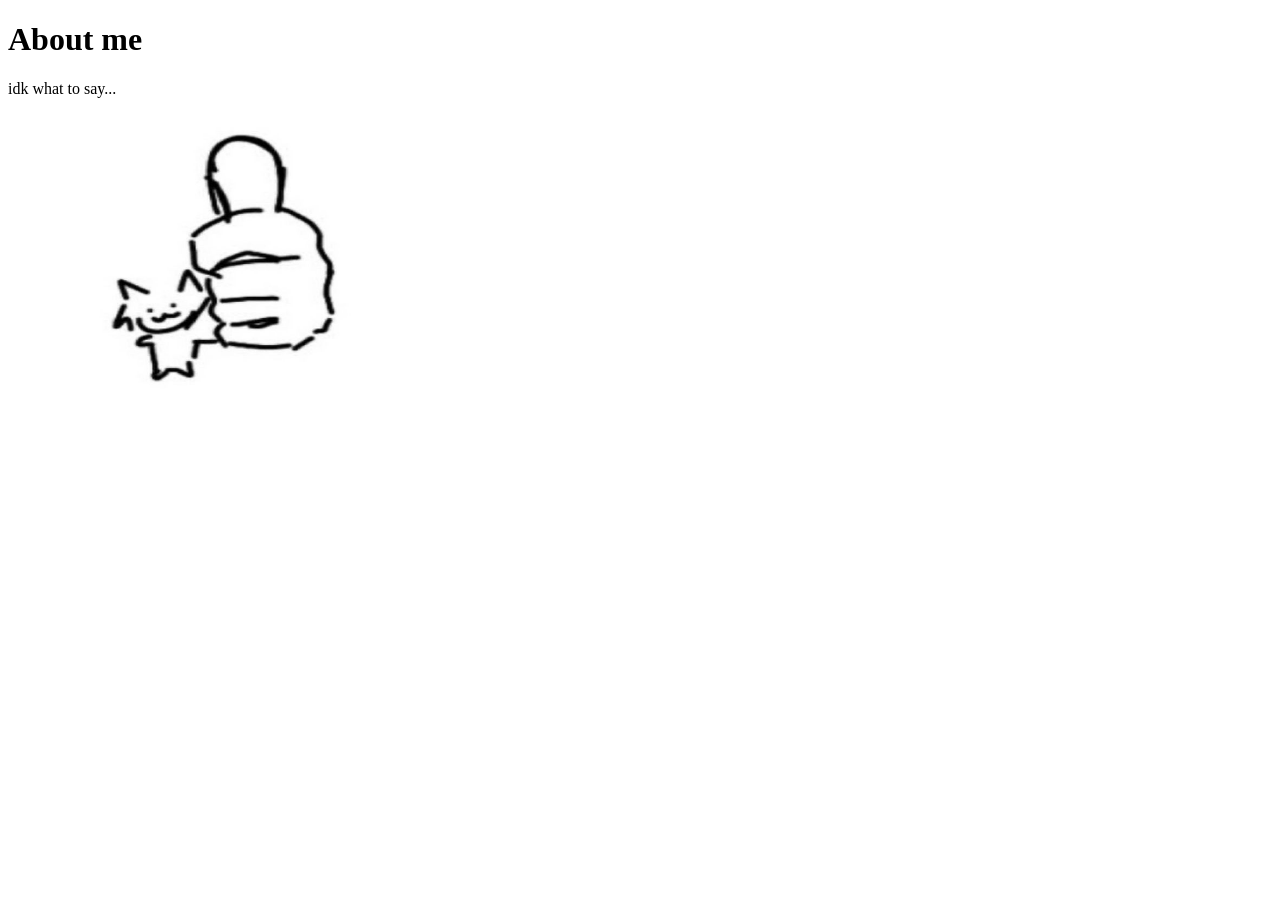
<file: Index.html>
<!DOCTYPE html>
<html lang="es">
<head>
    <meta charset="UTF-8">
    <meta name="viewport" content="width=device-width, initial-scale=1.0">
    <title>Mi página web</title>
</head>
<body>
    <h1>About me</h1>
    <p>idk what to say...</p>
    <img src="thumb-up.jpg" alt="hello there" width="400" height="300">
</body>
</html>
</file>
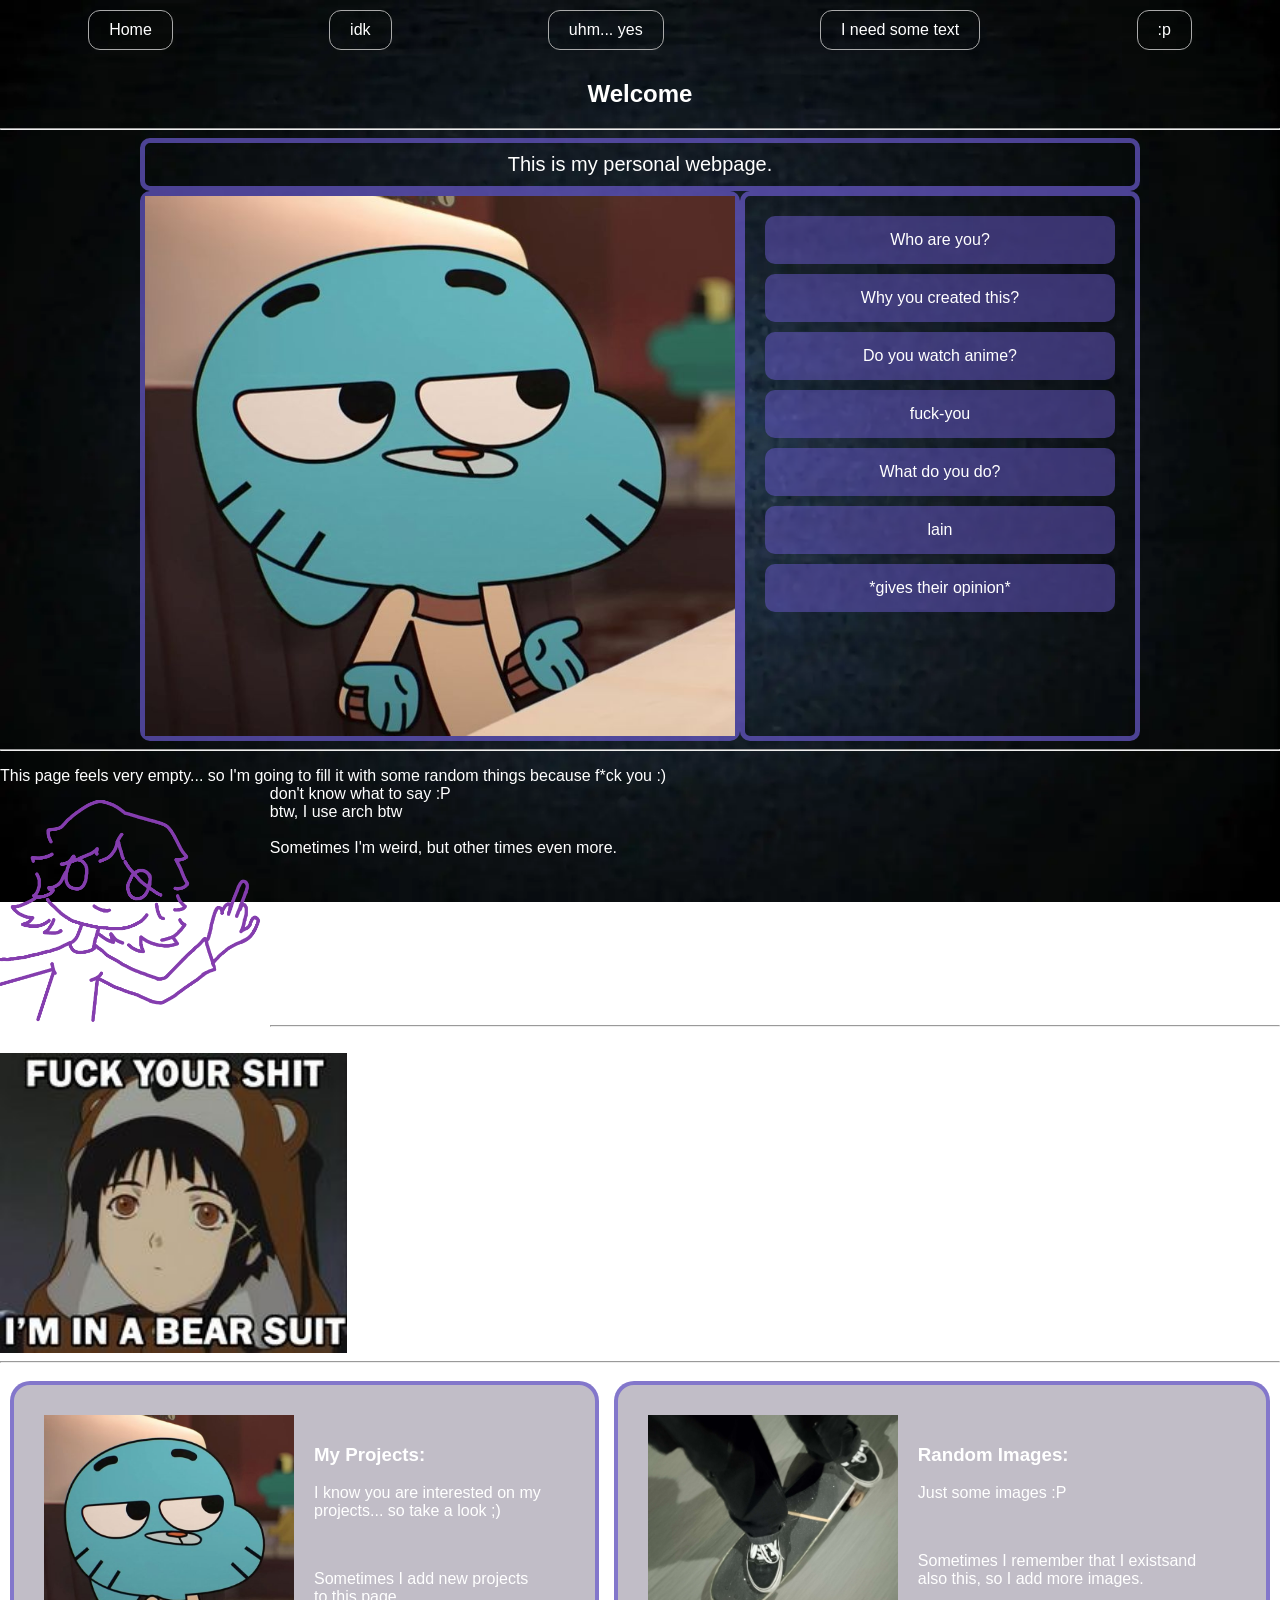
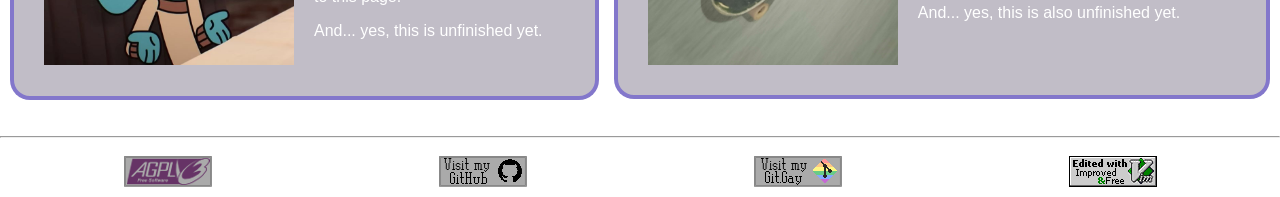
<file: index.html>
<!DOCTYPE html>
<html lang="es">
<meta name="viewport" content="width=device-width, initial-scale=1">
<head>
<meta charset="UTF-8">
<link rel="stylesheet" href="estilo.css">
</head>
<body>


<div class="Div2">
    <div class="opcion">Home</div>
    <div class="opcion">idk</div>
    <div class="opcion">uhm... yes</div>
    <div class="opcion">I need some text</div>
    <div class="opcion">:p</div>
</div>

<h2 style="text-align:center">Welcome</h2>

<hr>

    <div>

        <div class="container-Slides">
        	<div class="footer" id="footer">This is my personal webpage.</div>
	</div>
        <div class="container-Slides">
            <div class="zona-a" id="zonaA">
                <img src="images/gumball.jpg" id="imagenZonaA" class="character">
            </div>

            <div class="zona-b" id="zonaB">
                <div class="preguntas" onclick="cambiarContenido(1)">Who are you?</div>
                <div class="preguntas" onclick="cambiarContenido(2)">Why you created this?</div>
                <div class="preguntas" onclick="cambiarContenido(3)">Do you watch anime?</div>
                <div class="preguntas" onclick="cambiarContenido(4)">fuck-you</div>
		<div class="preguntas" onclick="cambiarContenido(5)">What do you do?</div>
                <div class="preguntas" onclick="cambiarContenido(6)">lain</div>
                <div class="preguntas" onclick="cambiarContenido(7)">*gives their opinion*</div>
            </div>
        </div>
    </div>

    <script>
        function cambiarContenido(opcion) {
            const zonaA = document.getElementById("zonaA");
            const zonaB = document.getElementById("zonaB");
            const footer = document.getElementById("footer");

            // Preguntas disponibles
            const preguntas = [
                { id: 0, texto: "What's this?" },
                { id: 1, texto: "Who are you?" },
                { id: 2, texto: "Why you created this?" },
                { id: 3, texto: "Do you watch anime?" },
                { id: 4, texto: "fuck-you" },
                { id: 5, texto: "What do you do?" },
                { id: 6, texto: "lain" },
                { id: 7, texto: "*gives their opinion*" }
            ];

            // Cambiar contenido de zona-a y Respuesta
switch (opcion) {
    case 0:
        zonaA.innerHTML = "<img src='images/gumball.jpg' class='character'>";
        footer.innerHTML = "This is my personal webpage.";
        break;
    case 1:
        zonaA.innerHTML = "<img src='images/skate.jpg' class='character'>";
        footer.innerHTML = "My name is AleX... and I'm a weird person.";
        break;
    case 2:
        zonaA.innerHTML = "<img src='images/flying.jpg' class='character'>";
        footer.innerHTML = "Because is really cool.";
        break;
    case 3:
        zonaA.innerHTML = "<img src='images/anime.jpg' class='character'>";
        footer.innerHTML = "Yes I watch anime But not in a weird sussy baka uwu senpai chan way but more like a 90s psychological-horror way";
        break;
    case 4:
        zonaA.innerHTML = "<img src='images/fuck-you.jpg' class='character'>";
        footer.innerHTML = "No, fuck you";
        break;
    case 5:
        zonaA.innerHTML = "<img src='images/stranger-things.jpg' class='character'>";
        footer.innerHTML = "Usually I create 3D models in Blender, also some drawings in Krita, and random Linux things :P";
        break;
    case 6:
        zonaA.innerHTML = "<img src='images/lain.jpg' class='character'>";
        footer.innerHTML = "Fuck your shit, I'm in a bear suit.";
        break;
    case 7:
        zonaA.innerHTML = "<img src='images/opinion.jpg' class='character'>";
        footer.innerHTML = "Your opinion is inaccurate and unwanted.";
        break;
}

            // Actualizar preguntas en zona-b
            let preguntasHTML = "";
            preguntas.forEach(pregunta => {
                if (pregunta.id !== opcion) {
                    preguntasHTML += `<div class="preguntas" onclick="cambiarContenido(${pregunta.id})">${pregunta.texto}</div>`;
                }
            });
            zonaB.innerHTML = preguntasHTML;
        }
    </script>



    <hr>

<p>This page feels very empty... so I'm going to fill it with some random things because f*ck you :)
<br> don't know what to say :P
<img class="floatleft" src="images/AleX.png" style="height:250px">
<br>btw, I use arch btw
<br> <br> Sometimes I'm weird, but other times even more.</p>
<br> <br> Wait...
<br> That's true, I'm not a real person, I'm just in ur mind...
<br> <br> Or are you in <b>my</b> mind???
<br> If I think about it... I don't know, I wasn't listening to you

<br> Are you really still reading this?

<hr>
<br>
	<img src="images/lain0.jpg" style="height:300px">
<br>
<hr>

<div class="container2">
    <div class="etiqueta">
	<div class="container2">
		<img src="images/gumball.jpg" style="height:250px">

	    	<div class="texto">
			<p><h3> My Projects:</h3></p>
			<p> I know you are interested on my projects... so take a look ;) </p>
			<br>
			<p> Sometimes I add new projects to this page. </p>
			<p> And... yes, this is unfinished yet. </p>
		</div>
	</div>
    </div>
<div class="etiqueta">
	<div class="container2">
		<img src="images/skate-night.jpg" style="height:250px">

	    	<div class="texto">
 			<p><h3> Random Images:</h3></p>
			<p> Just some images :P </p>
			<br>
			<p> Sometimes I remember that I existsand also this, so I add more images. </p>
			<p> And... yes, this is also unfinished yet. </p>
		</div>
	</div>
    </div>

</div>


<br>

<hr>

<div class="Div2">
	<div class="vim"><a href="https://www.gnu.org/licenses/gpl-3.0.en.html" title="This webpage is under the GPL3"><img src="images/GPL-btn.png"></a></div>
	<div class="vim"><a href="https://github.com/AleX-17r" title="Go to GitHub"><img src="images/github.png"></a></div>
	<div class="vim"><a href="https://git.gay/alex" title="Go to Git.Gay"><img src="images/git.gay.png"></a></div>
	<div class="vim"><a href="https://www.vim.org/" title="Why would you exit from Vim?"><img src="images/vim.gif"></a></div>
</div>



</body>
</html>
	
<!-- aaaaaaa --> 
</html>
</file>
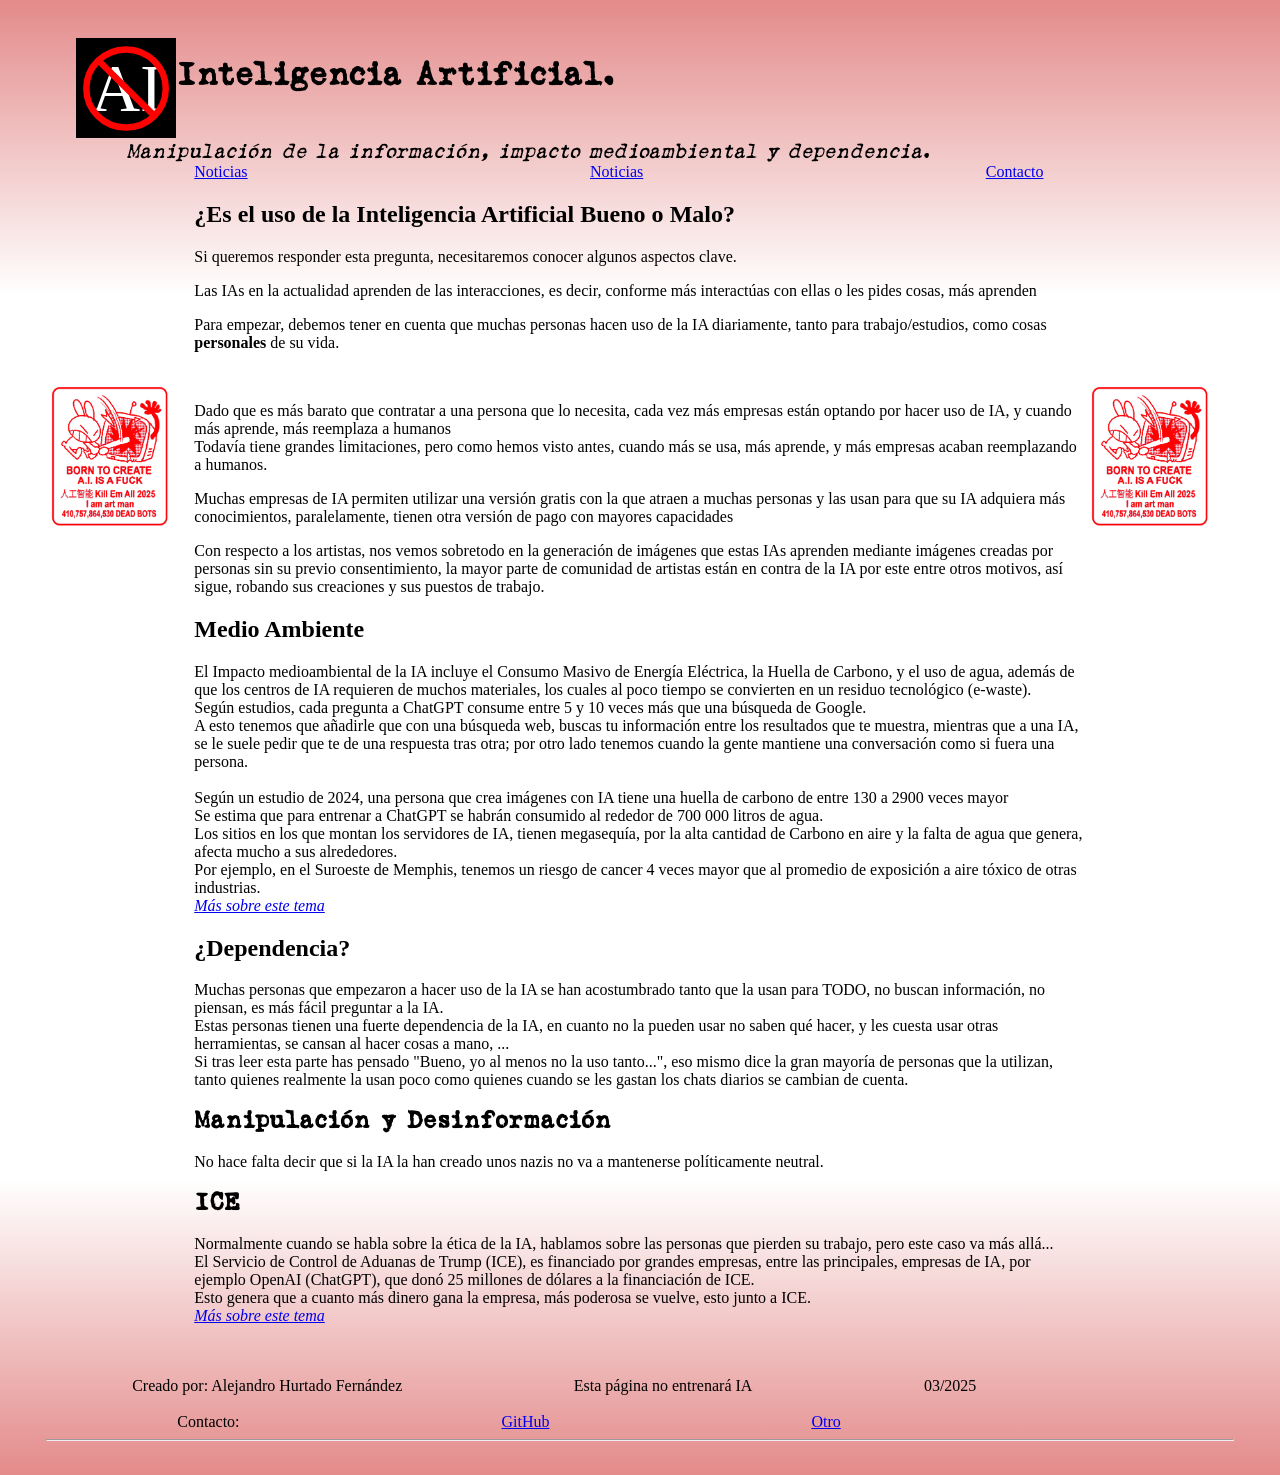
<file: fck_ai/index.html>
<!DOCTYPE html>
<html lang="Es">
    <head>
        <meta charset="UTF-8">
        <meta name="viewport" content="width=device-width, initial-scale=1.0">
        <title>Inteligencia Artificial</title>
        <link rel="stylesheet" href="estilos.css">
          <link rel="icon" href="fuck_ai.svg">
    </head>
    <body>
        <div class="titulo1">
            <div>
                <img src="fuck_ai.svg" height="100px"></div>
                <h1>Inteligencia Artificial.</h1>

            </div>

        </div>

    
        <eslogan>Manipulación de la información, impacto medioambiental y dependencia.</eslogan>
        <nav>

            <div class="container">
                <div>
                    <a href="#">Noticias</a>
                </div>
                <div>
                    <a href="#">Noticias</a>
                </div>
                <div>
                    <a href="#">Contacto</a>
                </div>

            </div>

        </nav>
<!-- Contenido Principal -->
        <div class="container">
            <!-- Imagen de la izquierda-->
            <div style="width: auto; padding-right: 20px;padding-top: 200px;">
                <img src="destroy-enjoy2.png" height="150px">
            </div>
            <!--Contenido real-->
            <div style="width: auto;">
                <section>
                    <article>
                        <h2>¿Es el uso de la Inteligencia Artificial Bueno o <b>Malo?</b></h2>
                        <p>Si queremos responder esta pregunta, necesitaremos conocer algunos aspectos clave.</p>
                        <p>Las IAs en la actualidad aprenden de las interacciones, es decir, conforme más interactúas con ellas o les pides cosas, más aprenden</p>
                        <p>Para empezar, debemos tener en cuenta que muchas personas hacen uso de la IA diariamente, tanto para trabajo/estudios, como cosas <b>personales</b> de su vida.</p>
                        </br>
                        <p>Dado que es más barato que contratar a una persona que lo necesita, cada vez más empresas están optando por hacer uso de IA, y cuando más aprende, más reemplaza a humanos</br>
                        Todavía tiene grandes limitaciones, pero como hemos visto antes, cuando más se usa, más aprende, y más empresas acaban reemplazando a humanos.</p>      
                        <p>Muchas empresas de IA permiten utilizar una versión gratis con la que atraen a muchas personas y las usan para que su IA adquiera más conocimientos, paralelamente, tienen otra versión de pago con mayores capacidades</p>
                        <p>Con respecto a los artistas, nos vemos sobretodo en la generación de imágenes que estas IAs aprenden mediante imágenes creadas por personas sin su previo consentimiento, la mayor parte de comunidad de artistas están en contra de la IA por este entre otros motivos,
                            así sigue, robando sus creaciones y sus puestos de trabajo.</p>

                        <h2>Medio Ambiente</h2>
                        <p>
                            El Impacto medioambiental de la IA incluye el Consumo Masivo de Energía Eléctrica, la Huella de Carbono, y el uso de agua, además de que los centros de IA requieren de muchos materiales, los cuales al poco tiempo se convierten en un residuo tecnológico (e-waste).</br>
                            Según estudios, cada pregunta a ChatGPT consume entre 5 y 10 veces más que una búsqueda de Google. </br>
                            A esto tenemos que añadirle que con una búsqueda web, buscas tu información entre los resultados que te muestra, mientras que a una IA, se le suele pedir que te de una respuesta tras otra; por otro lado tenemos cuando la gente mantiene una conversación como si fuera una persona.</br>
                            </br>
                            Según un estudio de 2024, una persona que crea imágenes con IA tiene una huella de carbono de entre 130 a 2900 veces mayor<br>
                            Se estima que para entrenar a ChatGPT se habrán consumido al rededor de 700 000 litros de agua.</br>
                            
                            Los sitios en los que montan los servidores de IA, tienen megasequía, por la alta cantidad de Carbono en aire y la falta de agua que genera, afecta mucho a sus alrededores. </br>
                            Por ejemplo, en el Suroeste de Memphis, tenemos un riesgo de cancer 4 veces mayor que al promedio de exposición a aire tóxico de otras industrias.</br>
                            <a href="https://en.wikipedia.org/wiki/Environmental_impact_of_artificial_intelligence"><i>Más sobre este tema</i></a>

                        </p>

                        <h2>¿Dependencia?</h2>
                        <p>
                            Muchas personas que empezaron a hacer uso de la IA se han acostumbrado tanto que la usan para TODO, no buscan información, no piensan, es más fácil preguntar a la IA. </br>
                            Estas personas tienen una fuerte dependencia de la IA, en cuanto no la pueden usar no saben qué hacer, y les cuesta usar otras herramientas, se cansan al hacer cosas a mano, ... </br>
                            Si tras leer esta parte has pensado "Bueno, yo al menos no la uso tanto...", eso mismo dice la gran mayoría de personas que la utilizan, tanto quienes realmente la usan poco como quienes cuando se les gastan los chats diarios se cambian de cuenta. </br> 
                        <p>
                            <h2 class="titulo">Manipulación y Desinformación</h2>
                            No hace falta decir que si la IA la han creado unos nazis no va a mantenerse políticamente neutral. <br>
                            
                            

                        </p>
                        </p>
                        <h2 class="titulo">ICE</h2>
                        <p>
                            Normalmente cuando se habla sobre la ética de la IA, hablamos sobre las personas que pierden su trabajo, pero este caso va más allá...</br>

                            El Servicio de Control de Aduanas de Trump (ICE), es financiado por grandes empresas, entre las principales, empresas de IA, por ejemplo 
                            OpenAI (ChatGPT), que donó 25 millones de dólares a la financiación de ICE.<br>
                            Esto genera que a cuanto más dinero gana la empresa, más poderosa se vuelve, esto junto a ICE. </br>
                            <a href="https://www.elplural.com/revista-bando/organizaciones-contra-ice-piden-hacer-boicot-chatgpt-mayor-financiador-patrulla-trump_380476102"><i>Más sobre este tema</i></a>
                        </p>
                        
                        
                    </article>
                </section>
            </div>
                        <div style="width: auto; padding-right: 20px;padding-top: 200px;">
                <img src="destroy-enjoy2.png" height="150px">
            </div>
        </div>


        <br>
    
        <br>
        <footer>
            
<div class="container" style="justify-items: center;">
    <div style="width: auto;">Creado por: Alejandro Hurtado Fernández</div>
    <div style="width: auto;">Esta página no entrenará IA</div>  
    <div style="width: auto;">03/2025</div>
</br>
</div>
</br>
<div class="container" style="justify-items: center;">
    <div style="width: auto;">Contacto:</div>
    <div style="width: auto;"><a href="https://github.com/AleX-17r">GitHub</a></div>  
    <div style="width: auto;"><a href="https://github.com/AleX-17r">Otro</a></div>  

    <br>
</div>
<hr>
<br>
        </footer>
 


<!-- 
        <main>
            <section>
                <article>Contenido principal</article>
            </section>
            <aside>Información adicional</aside>
        </main>
        <footer>Pie de página</footer>
    </body>
</html>
-->
</file>
<file: estilo.css>
/* estilo.css */

a {
    text-decoration: none;
} /* Links sin subrayar*/

.Div2 {
    display: flex;
    justify-content: space-around;
    padding: 10px;
}
.opcion {
    padding: 10px 20px;
    background-color: transparent;
    border: 1px solid #aaa;
    border-radius: 12px;
    cursor: pointer;
 transition: background-color 0.7s ease, color 0.7s ease, box-shadow 0.3s ease;

}
.opcion:hover {
    background-color: #e400cd;
    color: #fdd488;
    box-shadow: 0 0 5px rgb(187, 0, 255), /* brillo al rededor (cerca) */
    0 0 25px rgb(187, 0, 255); /* brillo al rededor */
    background-color: rgb(187, 0, 255); /* fondo */
    color: rgb(0, 0, 0); /* texto */
    padding: 10px 20px;
    border: none;
    border-radius: 12px;
    cursor: pointer;
}

/* Vim */
.vim{
    cursor: pointer;
 transition: background-color 0.7s ease, color 0.7s ease, box-shadow 0.3s ease;

}
.vim:hover {
    background-color: #e400cd;
    color: #fdd488;
    box-shadow: 0 0 5px rgb(187, 0, 255), /* brillo al rededor (cerca) */
    0 0 25px rgb(187, 0, 255); /* brillo al rededor */
    background-color: rgb(187, 0, 255); /* fondo */
    color: rgb(0, 0, 0); /* texto */
    cursor: pointer;
}

/* Contenedor */
/* Centrar el contenedor de las imágenes */
.container {
    position: relative; /* Necesario para posicionar los botones */
    display: flex;
    justify-content: center; /* Centra el contenido */
    align-items: center; /* Centra verticalmente */
    flex-direction: column; /* Alinea los elementos en columna */
}

/* Centrar las imágenes dentro de cada slide */
.mySlides {
    display: flex;
    flex-direction: column; /* Alinea el número y la imagen en columna */
    align-items: center; /* Centra horizontalmente */
}

/* Estilo para las imágenes */
.mySlides img {
    max-width: 100%; /* Asegura que la imagen no exceda el ancho del contenedor */
    height: auto; /* Mantiene la proporción de la imagen */
}

/* Estilo para el div que contiene la opción */
.Div1 {
    display: flex;
    justify-content: center; /* Centra horizontalmente */
    margin-top: 20px; /* Espacio superior */
}

.opcion img {
    max-width: 100%; /* Asegura que la imagen no exceda el ancho del contenedor */
    height: auto; /* Mantiene la proporción de la imagen */
}



/* --- */


body {
  font-family: Arial;
  margin: 0;
  background-image: url("fondo.webp");
  background-size: cover;
  background-repeat: no-repeat;
  font-family: 'Shadows Into Light', sans-serif;
  color: #ffffff;
  background-attachment: fixed
}

* {
  box-sizing: border-box;
}

img {
  vertical-align: middle;
}

a {
  font-family: Arial;
  margin: 0;
  background-image: url("fondo.png");
  background-size: cover;
  background-repeat: no-repeat;
  font-family: 'Shadows Into Light', sans-serif;
  color: #ffffff;
  background-attachment: fixed
}
/* Position the image container (needed to position the left and right arrows) */


/* Hide the images by default */
.mySlides {
  display: none;
}

/* Add a pointer when hovering over the thumbnail images */
.cursor {
  cursor: pointer;
}

/* XD Pasar imágenes */
/* Next & previous buttons */


/* Position the "next button" to the right */
.prev, .next {
   cursor: pointer;
    position: absolute; /* Posiciona los botones de forma absoluta */
    top: 50%; /* Centra verticalmente */
    transform: translateY(-50%); /* Ajusta la posición vertical */
    padding: 16px;
    color: white;
    font-weight: bold;
    font-size: 18px;
    transition: 0.6s ease;
    border-radius: 3px;
    user-select: none;
}
.prev {
	left: 25%;
}
/* Position the "next button" to the right */
.next {
  right: 25%;
  /* border-radius: 3px 0 0 3px; */
}

/* float */
.floatleft {
  float: left;
}


.container {
    display: flex;
    justify-content: space-between;
    padding: 10px;
}

.etiqueta {
    background-color: rgba(50, 39, 69, 0.3);
    border: 4px solid rgba(106, 90, 205, 0.7);
    color: white;
    padding: 20px;
    box-sizing: border-box;
    border-radius: 20px;
    text-align: left;

}

.texto {
    padding: 10px 20px;
    background-color: transparent;
    border-radius: 12px;

}


.container2 {
    position: relative; /* Necesario para posicionar los botones */
    display: flex;
    justify-content: left; /* Centra el contenido */
    align-items: flex-start; /* Alinea verticalmente al inicio */
    flex-direction: row; /* Alinea los elementos en fila */
    padding: 10px;
}

.container2 > div {
    margin-right: 15px; /* Espacio de 15px a la derecha de cada div */
    transition: transform 0.3s ease; /* Suaviza la transformación */
}

/* Para evitar margen extra en el último elemento */
.container2 > div:last-child {
    margin-right: 0; /* Elimina el margen derecho del último elemento */
}

/* Efecto al pasar el ratón */
.etiqueta:hover {
    transform: scale(1.05) rotate(-1deg); /* Aumenta el tamaño y rota hacia la derecha */
}



.container-Slides {
    display: flex;
    justify-content: center;
}


.Dialogos {

}

.zona-a {
    background-color: rgba(106, 90, 205, 0);
    border: 5px solid rgba(106, 90, 205, 0.7);
    /*padding: 20px;*/
    box-sizing: border-box;
    border-radius: 10px;
    text-align: center;
    height: 550px;
    width: 600px;
}

.zona-b {
    background-color: rgba(106, 90, 205, 0);
    border: 5px solid rgba(106, 90, 205, 0.7);
    height: 550px;
    width: 400px; /* Ancho de Zona B */
    padding: 20px;
    box-sizing: border-box;
    border-radius: 10px; /* Bordes redondeados */
    text-align: center; /* Centrar contenido */
    overflow: scroll;
}

.preguntas{

    background-color: rgba(106, 90, 205, 0.5);
    color: white;
    padding: 15px;
    text-align: center;
    border-radius: 10px; /* Bordes redondeados */
    margin-bottom: 10px; /* Espacio de separación */
    cursor: pointer;
    transition: 0.5s ease;

}

.preguntas:hover {background-color: rgba(106, 90, 205, 0.7)}

.footer {
    background-color: rgba(106, 90, 205, 0);
    border: 5px solid rgba(106, 90, 205, 0.7);
    color: white;
    padding: 10px;
    text-align: center;
    border-radius: 10px;
    width: 1000px;
    font-size: 20px;
}

.character {
    height: 100%;
    width: 100%;
}
</file>
<file: fck_ai/estilos.css>
body{
    padding-left: 3%;
    padding-right: 3%;
    background: #ffffff;
    background: linear-gradient(0deg,rgba(201, 26, 26, 0.51) 0%, rgba(255, 0, 0, 0) 20%, rgba(255, 255, 255, 0) 80%, rgba(201, 26, 26, 0.51) 100%);    background-repeat: no-repeat;
    background-size: 100% 100%;
}

@font-face {
  font-family: letter; /* set name */
  src: url(Lovelt__.ttf); /* url of the font */
}

eslogan {
    font-size: 20px;
    font-style: italic;
    font-family: letter;
    padding-left: 80px;
}

h1 {
    font-family: letter;
}

.titulo {
  font-family: letter;
}
.container {
  display: flex;
  flex-direction: row;
  justify-content: space-around;
}
.titulo1 {
  display: flex;
  flex-direction: row;
  padding-left: 30px;
  padding-top: 30px;
}

.container div {
  width: 100px;
  align-items: center;
}

.container-links div {
  width: 100px;
  margin: 10px;
  padding: 10px;
  text-align: center;  
}
</file>
